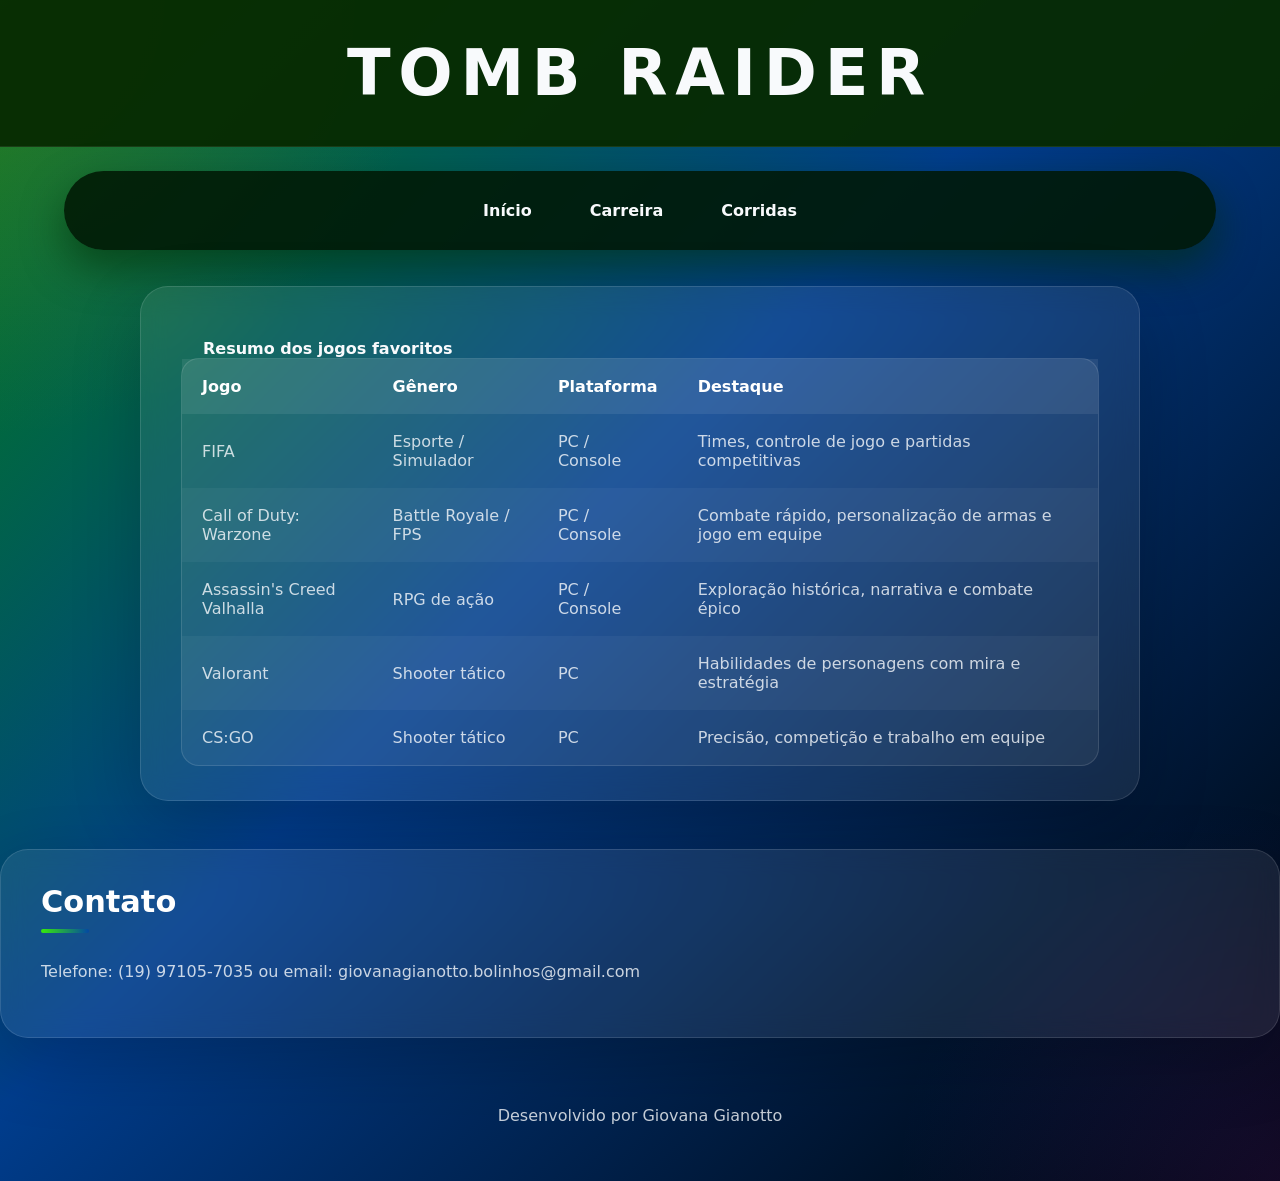
<file: corridas.html>
<!doctype html>
<html lang="pt-br">
  <head>
    <meta charset="UTF-8" />
    <meta name="viewport" content="width=device-width, initial-scale=1.0" />
    <title>Document</title>
    <link rel="stylesheet" href="css/style.css" />
  </head>
  <body>
    <header>
      <h1>Tomb Raider</h1>
    </header>
    <nav>
      <a href="index.html">Início</a>
      <a href="carreira.html">Carreira</a>
      <a href="corridas.html">Corridas</a>
    </nav>
    <main>
      <section id="Gameplays-color">
        <table>
            <caption>
              Resumo dos jogos favoritos
            </caption>
            <thead>
              <tr>
                <th>Jogo</th>
                <th>Gênero</th>
                <th>Plataforma</th>
                <th>Destaque</th>
              </tr>
            </thead>
            <tbody>
              <tr>
                <td>FIFA</td>
                <td>Esporte / Simulador</td>
                <td>PC / Console</td>
                <td>Times, controle de jogo e partidas competitivas</td>
              </tr>
              <tr>
                <td>Call of Duty: Warzone</td>
                <td>Battle Royale / FPS</td>
                <td>PC / Console</td>
                <td>
                  Combate rápido, personalização de armas e jogo em equipe
                </td>
              </tr>
              <tr>
                <td>Assassin's Creed Valhalla</td>
                <td>RPG de ação</td>
                <td>PC / Console</td>
                <td>Exploração histórica, narrativa e combate épico</td>
              </tr>
              <tr>
                <td>Valorant</td>
                <td>Shooter tático</td>
                <td>PC</td>
                <td>Habilidades de personagens com mira e estratégia</td>
              </tr>
              <tr>
                <td>CS:GO</td>
                <td>Shooter tático</td>
                <td>PC</td>
                <td>Precisão, competição e trabalho em equipe</td>
              </tr>
            </tbody>
          </table>
        </main>
      </section>
      <section id="contato" class="bg-color">
        <h2>Contato</h2>
        <p>
          Telefone: (19) 97105-7035 ou email: giovanagianotto.bolinhos@gmail.com
        </p>
      </section>
    </main>
    <footer>
      <p>Desenvolvido por Giovana Gianotto</p>
    </footer>
  </body>
</html>
</file>
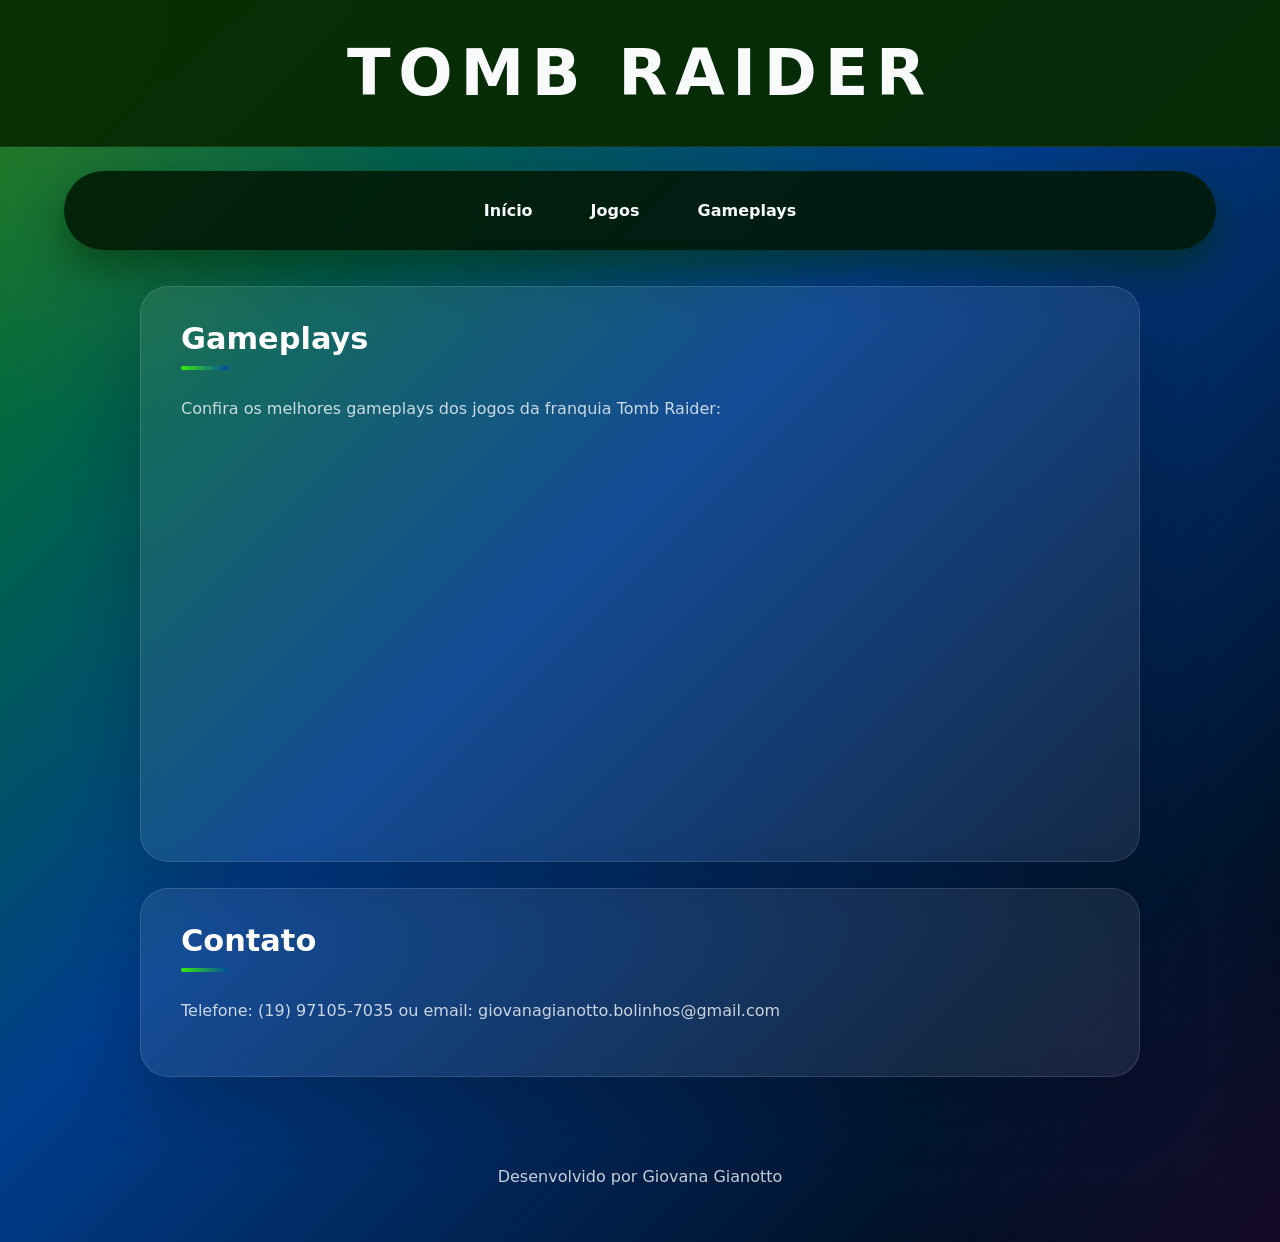
<file: gameplays.html>
<!doctype html>
<html lang="pt-br">
  <head>
    <meta charset="UTF-8" />
    <meta name="viewport" content="width=device-width, initial-scale=1.0" />
    <title>Document</title>
    <link rel="stylesheet" href="css/style.css" />
  </head>
  <body>
    <header>
      <h1>Tomb Raider</h1>
    </header>
    <nav>
      <a href="index.html">Início</a>
      <a href="jogos.html">Jogos</a>
      <a href="Gameplays.html">Gameplays</a>
    </nav>
    <main>
      <section id="Gameplays-color">
        <h2>Gameplays</h2>
        <p>Confira os melhores gameplays dos jogos da franquia Tomb Raider:</p>
        <main>
          <iframe
            width="560"
            height="315"
            src="https://www.youtube.com/embed/YUPAh47IlnQ?si=jmh9qNEg6wuhsCYE"
            title="YouTube video player"
            frameborder="0"
            allow="
              accelerometer;
              autoplay;
              clipboard-write;
              encrypted-media;
              gyroscope;
              picture-in-picture;
              web-share;
            "
            referrerpolicy="strict-origin-when-cross-origin"
            allowfullscreen
          ></iframe>
        </main>
      </section>
      <section id="contato" class="bg-color">
        <h2>Contato</h2>
        <p>
          Telefone: (19) 97105-7035 ou email: giovanagianotto.bolinhos@gmail.com
        </p>
      </section>
    </main>
    <footer>
      <p>Desenvolvido por Giovana Gianotto</p>
    </footer>
  </body>
</html>
</file>
<file: css/style.css>
:root {
  --bg-dark: #0b1223;
  --bg-mid: #00063f;
  --accent: #37eb0a;
  --accent-soft: #0348a3;
  --surface: rgba(255, 255, 255, 0.08);
  --text-light: #f8fafc;
  --text-muted: rgba(248, 250, 252, 0.8);
}

body {
  margin: 0;
  padding: 0;
  min-height: 100vh;
  font-family:
    "Inter",
    system-ui,
    -apple-system,
    BlinkMacSystemFont,
    "Segoe UI",
    sans-serif;
  color: var(--text-light);
  background:
    radial-gradient(
      circle at top left,
      rgba(255, 122, 89, 0.18),
      transparent 25%
    ),
    radial-gradient(
      circle at bottom right,
      rgba(124, 58, 237, 0.16),
      transparent 22%
    ),
    linear-gradient(135deg, #018112 0%, #003d8d 45%, #000000 100%);
}

header {
  background: rgba(7, 43, 2, 0.95);
  padding: 36px 20px;
  text-align: center;
  border-bottom: 1px solid rgba(248, 250, 252, 0.08);
}

header h1 {
  margin: 0;
  font-size: clamp(2.5rem, 5vw, 4rem);
  letter-spacing: 0.12em;
  text-transform: uppercase;
}

nav {
  display: flex;
  flex-wrap: wrap;
  justify-content: center;
  gap: 14px;
  margin: 24px auto 0;
  padding: 14px 18px;
  max-width: 1100px;
  background: rgba(0, 24, 4, 0.88);
  border-radius: 999px;
  box-shadow: 0 18px 40px rgba(1, 48, 5, 0.589);
}

nav a {
  color: var(--text-light);
  text-decoration: none;
  font-weight: 600;
  padding: 12px 20px;
  border-radius: 999px;
  transition:
    transform 0.25s ease,
    background-color 0.25s ease;
}

nav a:hover,
nav a:focus-visible {
  background: rgba(255, 255, 255, 0.12);
  transform: translateY(-2px);
}

main {
  max-width: 1000px;
  margin: 36px auto 48px;
  padding: 0 20px;
}

section {
  margin-bottom: 26px;
  padding: 28px 28px;
  border-radius: 28px;
  background: var(--surface);
  border: 1px solid rgba(255, 255, 255, 0.12);
  box-shadow: 0 24px 70px rgba(0, 0, 0, 0.2);
  backdrop-filter: blur(12px);
}

section h2 {
  margin-top: 0;
  font-size: 1.9rem;
  color: #ffffff;
  position: relative;
}

section h2::after {
  content: "";
  display: block;
  width: 48px;
  height: 4px;
  margin-top: 10px;
  border-radius: 999px;
  background: linear-gradient(90deg, var(--accent), var(--accent-soft));
}

p,
li {
  line-height: 1.8;
  color: var(--text-muted);
}

ul {
  padding-left: 1.2rem;
}

img {
  display: block;
  width: 100%;
  max-width: 680px;
  border-radius: 22px;
  margin-top: 22px;
  border: 2px solid rgba(255, 255, 255, 0.14);
  box-shadow: 0 24px 50px rgba(0, 0, 0, 0.25);
}

footer {
  text-align: center;
  padding: 22px 20px 34px;
  color: rgba(248, 250, 252, 0.7);
}

@media (min-width: 768px) {
  main {
    padding: 0;
  }
  section {
    padding: 34px 40px;
  }
  nav {
    gap: 18px;
    padding: 18px 26px;
  }
}

body {
  margin: 0;
}

table {
  width: 100%;
  border-collapse: separate;
  border-spacing: 0;
  background: rgba(255, 255, 255, 0.06);
  border: 1px solid rgba(255, 255, 255, 0.12);
  border-radius: 18px;
  min-width: 720px;
}

table caption {
  caption-side: top;
  text-align: left;
  font-size: 1rem;
  font-weight: 700;
  color: var(--text-light);
  padding: 18px 22px 0;
}

table th,
table td {
  padding: 18px 20px;
  text-align: left;
  color: var(--text-muted);
}

table thead th {
  background: rgba(255, 255, 255, 0.08);
  color: #ffffff;
}

table tbody tr {
  transition: background-color 0.2s ease;
}

table tbody tr:nth-child(even) {
  background: rgba(255, 255, 255, 0.04);
}

table tbody tr:hover {
  background: rgba(255, 255, 255, 0.08);
}

table td:last-child {
  min-width: 240px;
}
</file>
